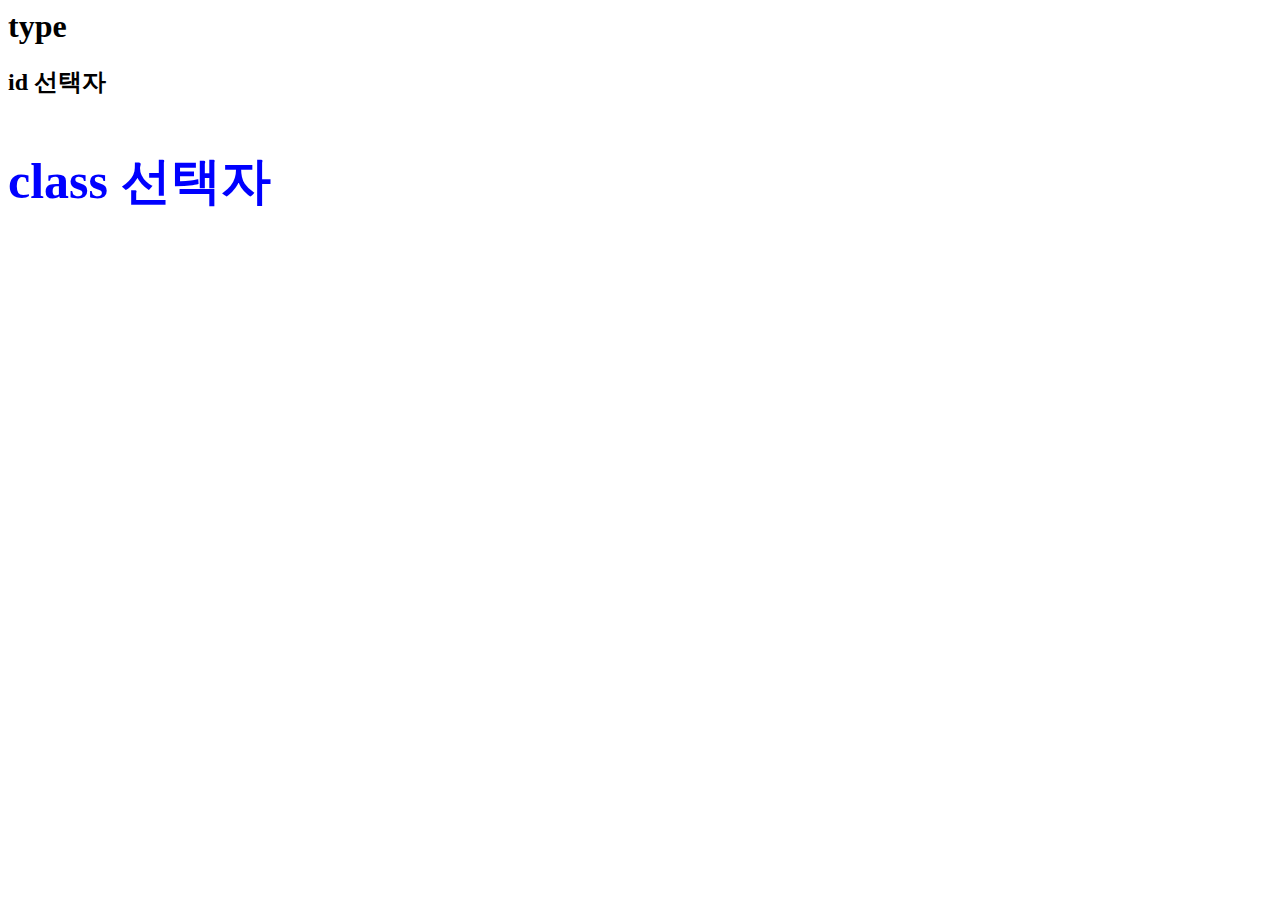
<file: html/index.html>
<!--
<html>
    <head>
        <title>웹프로그래밍 기초-html</title>
    </head>
    <body>
        안녕하세요
        <a href="https://www.naver.com" target="_blank" title="네이버로 이동">네이버</a>
        <img src="logo.png" width="300px" height="300px" alt="키즈가오 회사 로고">
        <h1>Hello World</h1>
        <h2>Hello World</h2>
        <h3>Hello World</h3>
        <h4>Hello World</h4>
        <h5>Hello World</h5>
        <h6>Hello World</h6>
        <p>Nice to meet you</p>
        <p>Hello, <span style="color: red;">Inkwon Kim</span></p>
        <p><mark>사과</mark>는 사과나무의 열매</p>
        <ol>
            <li>순서가 있는 리스트</li>
            <li>순서가 있는 리스트</li>
            <li>순서가 있는 리스트</li>
        </ol>
        <ul>
            <li>순서가 없는 리스트</li>
            <li>순서가 없는 리스트</li>
            <li>순서가 없는 리스트</li>
        </ul>
        <ul>
            <li><a href="https://www.naver.com" target="_blank">네이버</a></li>
            <li><a href="https://www.daum.net" target="_blank">다음</a></li>
            <li><a href="https://www.google.com" target="_blank">구글</a></li>
        </ul>
        <p>Hello,<br>Nice to meet you</p>
        <input type="text" value="이름">
        <input type="submit" value="제출">
        <p>당신의 취미는 무엇입니까?</p>
        <input type="checkbox">영화감상
        <input type="checkbox">사진
        <input type="checkbox">운동
    -->
        <!-- 주석 -->
        <!-- 여기서부터 css -->
        <!--인라인 방식 : HTML태그 안에 style 속성을 추가하여 적용하는 방식-->
        <!-- <h1 style="background-color:yellow;">Hello World</h1> -->
        <!--
    </body>
    <head>
        <style>
            h1{
                color: red;
            }
        </style>
        <link rel = "stylesheet" href="style.css">
    </head>
    <body>
        <h1>Hello World</h1>
    </body>
</html>


<html>
    <head>
        <title>웹프로그래밍 기초-html</title>
        <link rel="stylesheet" href="style.css">
    </head>
    
    <body>
        <h1>type 선택자</h1>
        <h2 id="bg">id 선택자</h2>
    </body>
</html>
-->
<!-- head에 link 없으면 css에 내용 반영 안된다-->
<html>
    <head><link rel="stylesheet" href="style.css"></head>
    <body>
        <h1>type</h1>
        <h2 id="bg color">id 선택자</h2>
        <h3 class="size color">class 선택자</h3>
    </body>
</html>
</file>
<file: html/style.css>
.size{
    font-size: 50px;
}

.color{
    color: blue;
}
</file>
